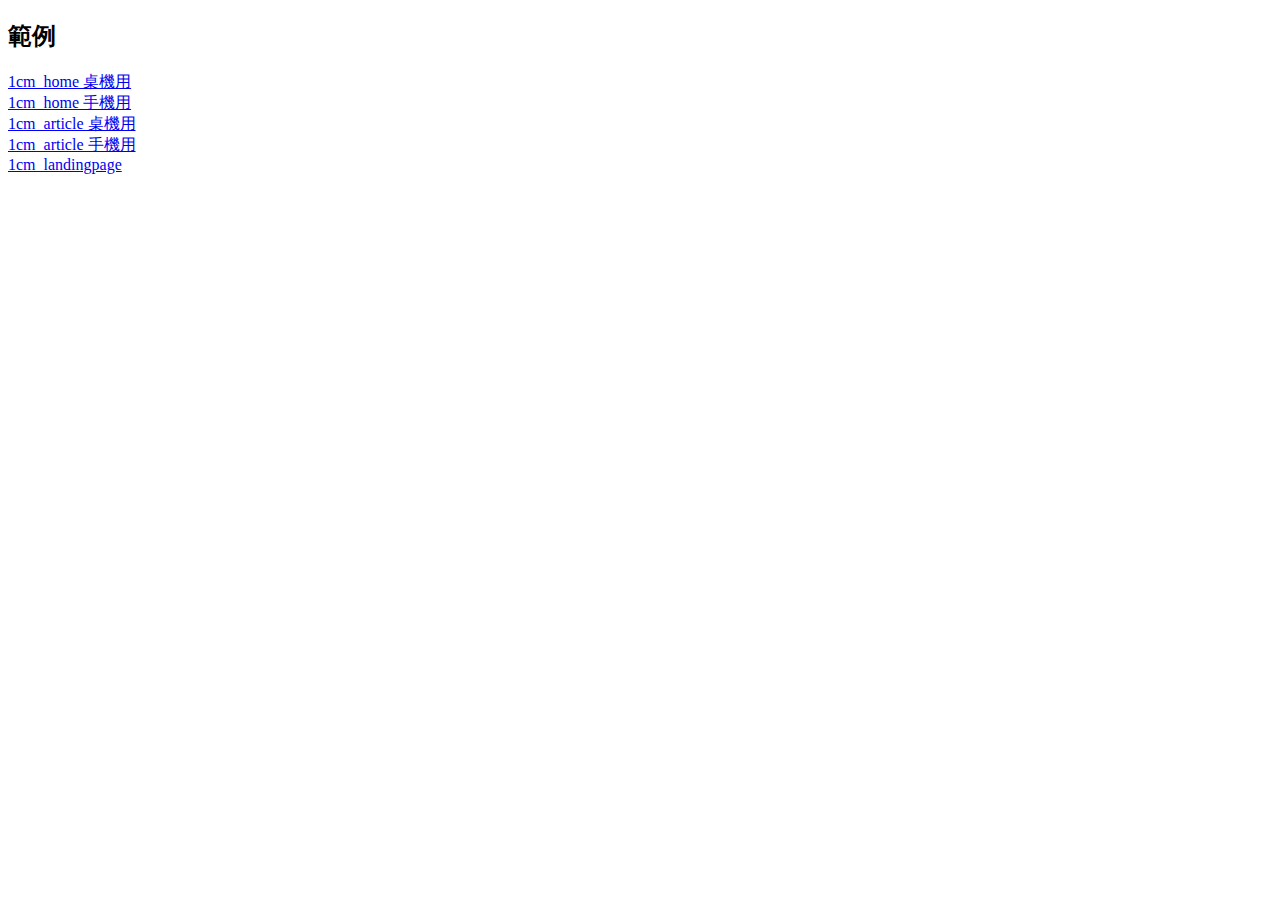
<file: ysm/1cm/index.html>
<!DOCTYPE html PUBLIC "-//W3C//DTD XHTML 1.0 Transitional//EN" "http://www.w3.org/TR/xhtml1/DTD/xhtml1-transitional.dtd">
<html xmlns="http://www.w3.org/1999/xhtml">
  <head>
    <meta http-equiv="Content-Type" content="text/html; charset=utf-8" />
    <title>1cm test</title>
  </head>
  <body>
<h2>範例</h2>
<a href="1cm_home_pc.html">1cm_home 桌機用</a><br/>
<a href="1cm_home_mo.html">1cm_home 手機用</a><br/>
<a href="1cm_article_pc.html">1cm_article 桌機用</a><br/>
<a href="1cm_article_mo.html">1cm_article 手機用</a><br/>
<a href="site.html">1cm_landingpage</a><br/>


  </body>
</html>
</file>
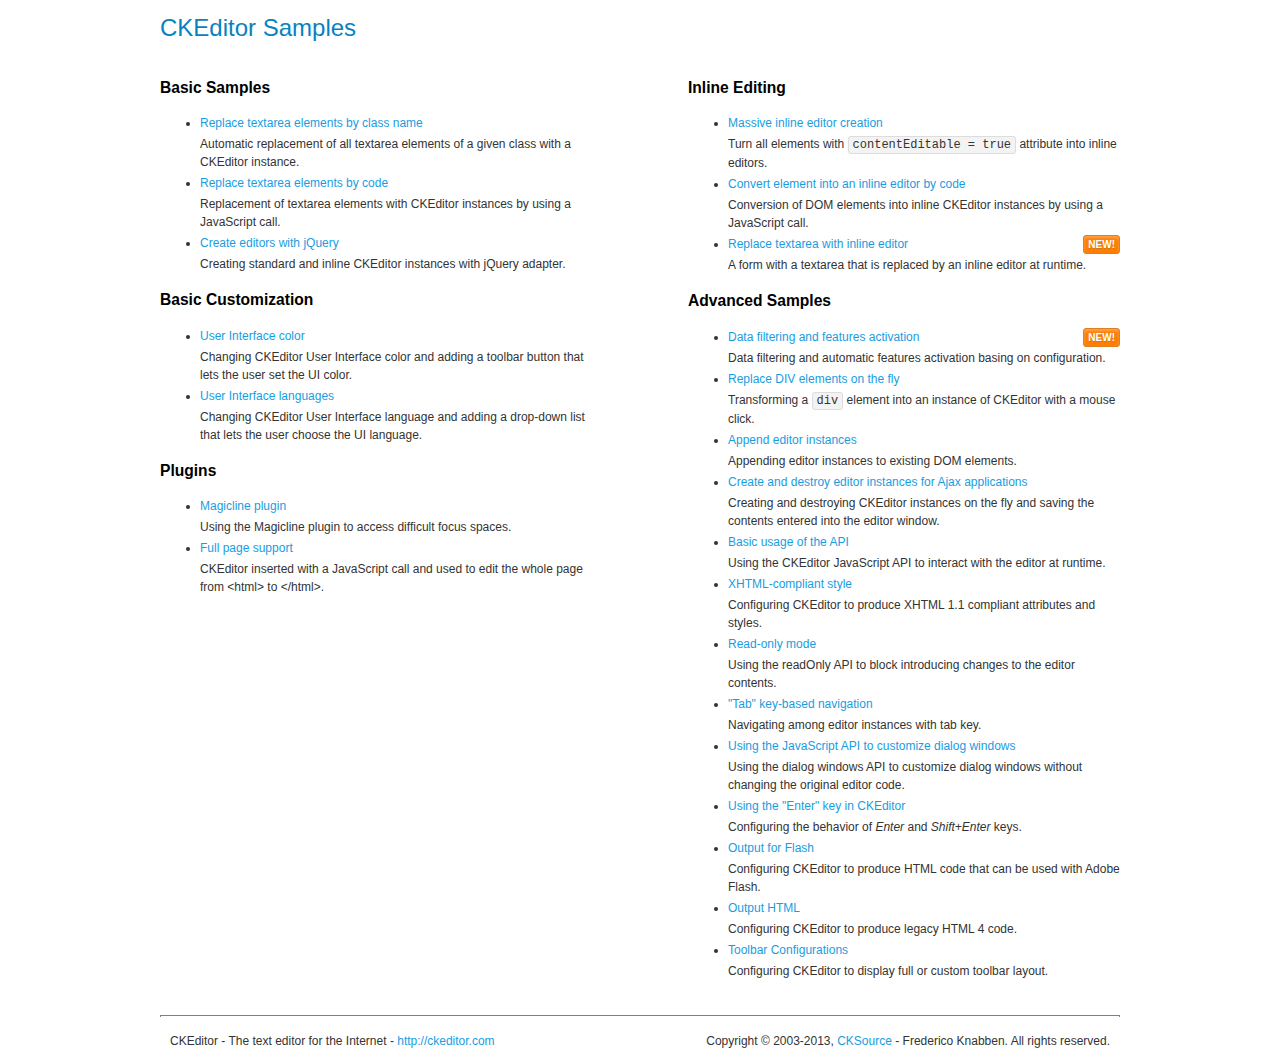
<file: ui/ckeditor/samples/index.html>
<!DOCTYPE html>
<!--
Copyright (c) 2003-2013, CKSource - Frederico Knabben. All rights reserved.
For licensing, see LICENSE.md or http://ckeditor.com/license
-->
<html>
<head>
	<title>CKEditor Samples</title>
	<meta charset="utf-8">
	<link rel="stylesheet" href="sample.css">
</head>
<body>
	<h1 class="samples">
		CKEditor Samples
	</h1>
	<div class="twoColumns">
		<div class="twoColumnsLeft">
			<h2 class="samples">
				Basic Samples
			</h2>
			<dl class="samples">
				<dt><a class="samples" href="replacebyclass.html">Replace textarea elements by class name</a></dt>
				<dd>Automatic replacement of all textarea elements of a given class with a CKEditor instance.</dd>

				<dt><a class="samples" href="replacebycode.html">Replace textarea elements by code</a></dt>
				<dd>Replacement of textarea elements with CKEditor instances by using a JavaScript call.</dd>

				<dt><a class="samples" href="jquery.html">Create editors with jQuery</a></dt>
				<dd>Creating standard and inline CKEditor instances with jQuery adapter.</dd>
			</dl>

			<h2 class="samples">
				Basic Customization
			</h2>
			<dl class="samples">
				<dt><a class="samples" href="uicolor.html">User Interface color</a></dt>
				<dd>Changing CKEditor User Interface color and adding a toolbar button that lets the user set the UI color.</dd>

				<dt><a class="samples" href="uilanguages.html">User Interface languages</a></dt>
				<dd>Changing CKEditor User Interface language and adding a drop-down list that lets the user choose the UI language.</dd>
			</dl>


			<h2 class="samples">Plugins</h2>
<dl class="samples">
<dt><a class="samples" href="plugins/magicline/magicline.html">Magicline plugin</a></dt>
<dd>Using the Magicline plugin to access difficult focus spaces.</dd>

<dt><a class="samples" href="plugins/wysiwygarea/fullpage.html">Full page support</a></dt>
<dd>CKEditor inserted with a JavaScript call and used to edit the whole page from &lt;html&gt; to &lt;/html&gt;.</dd>
</dl>
		</div>
		<div class="twoColumnsRight">
			<h2 class="samples">
				Inline Editing
			</h2>
			<dl class="samples">
				<dt><a class="samples" href="inlineall.html">Massive inline editor creation</a></dt>
				<dd>Turn all elements with <code>contentEditable = true</code> attribute into inline editors.</dd>

				<dt><a class="samples" href="inlinebycode.html">Convert element into an inline editor by code</a></dt>
				<dd>Conversion of DOM elements into inline CKEditor instances by using a JavaScript call.</dd>

				<dt><a class="samples" href="inlinetextarea.html">Replace textarea with inline editor</a> <span class="new">New!</span></dt>
				<dd>A form with a textarea that is replaced by an inline editor at runtime.</dd>

				
			</dl>

			<h2 class="samples">
				Advanced Samples
			</h2>
			<dl class="samples">
				<dt><a class="samples" href="datafiltering.html">Data filtering and features activation</a> <span class="new">New!</span></dt>
				<dd>Data filtering and automatic features activation basing on configuration.</dd>

				<dt><a class="samples" href="divreplace.html">Replace DIV elements on the fly</a></dt>
				<dd>Transforming a <code>div</code> element into an instance of CKEditor with a mouse click.</dd>

				<dt><a class="samples" href="appendto.html">Append editor instances</a></dt>
				<dd>Appending editor instances to existing DOM elements.</dd>

				<dt><a class="samples" href="ajax.html">Create and destroy editor instances for Ajax applications</a></dt>
				<dd>Creating and destroying CKEditor instances on the fly and saving the contents entered into the editor window.</dd>

				<dt><a class="samples" href="api.html">Basic usage of the API</a></dt>
				<dd>Using the CKEditor JavaScript API to interact with the editor at runtime.</dd>

				<dt><a class="samples" href="xhtmlstyle.html">XHTML-compliant style</a></dt>
				<dd>Configuring CKEditor to produce XHTML 1.1 compliant attributes and styles.</dd>

				<dt><a class="samples" href="readonly.html">Read-only mode</a></dt>
				<dd>Using the readOnly API to block introducing changes to the editor contents.</dd>

				<dt><a class="samples" href="tabindex.html">"Tab" key-based navigation</a></dt>
				<dd>Navigating among editor instances with tab key.</dd>


				
<dt><a class="samples" href="plugins/dialog/dialog.html">Using the JavaScript API to customize dialog windows</a></dt>
<dd>Using the dialog windows API to customize dialog windows without changing the original editor code.</dd>

<dt><a class="samples" href="plugins/enterkey/enterkey.html">Using the &quot;Enter&quot; key in CKEditor</a></dt>
<dd>Configuring the behavior of <em>Enter</em> and <em>Shift+Enter</em> keys.</dd>

<dt><a class="samples" href="plugins/htmlwriter/outputforflash.html">Output for Flash</a></dt>
<dd>Configuring CKEditor to produce HTML code that can be used with Adobe Flash.</dd>

<dt><a class="samples" href="plugins/htmlwriter/outputhtml.html">Output HTML</a></dt>
<dd>Configuring CKEditor to produce legacy HTML 4 code.</dd>

<dt><a class="samples" href="plugins/toolbar/toolbar.html">Toolbar Configurations</a></dt>
<dd>Configuring CKEditor to display full or custom toolbar layout.</dd>

			</dl>
		</div>
	</div>
	<div id="footer">
		<hr>
		<p>
			CKEditor - The text editor for the Internet - <a class="samples" href="http://ckeditor.com/">http://ckeditor.com</a>
		</p>
		<p id="copy">
			Copyright &copy; 2003-2013, <a class="samples" href="http://cksource.com/">CKSource</a> - Frederico Knabben. All rights reserved.
		</p>
	</div>
</body>
</html>
</file>
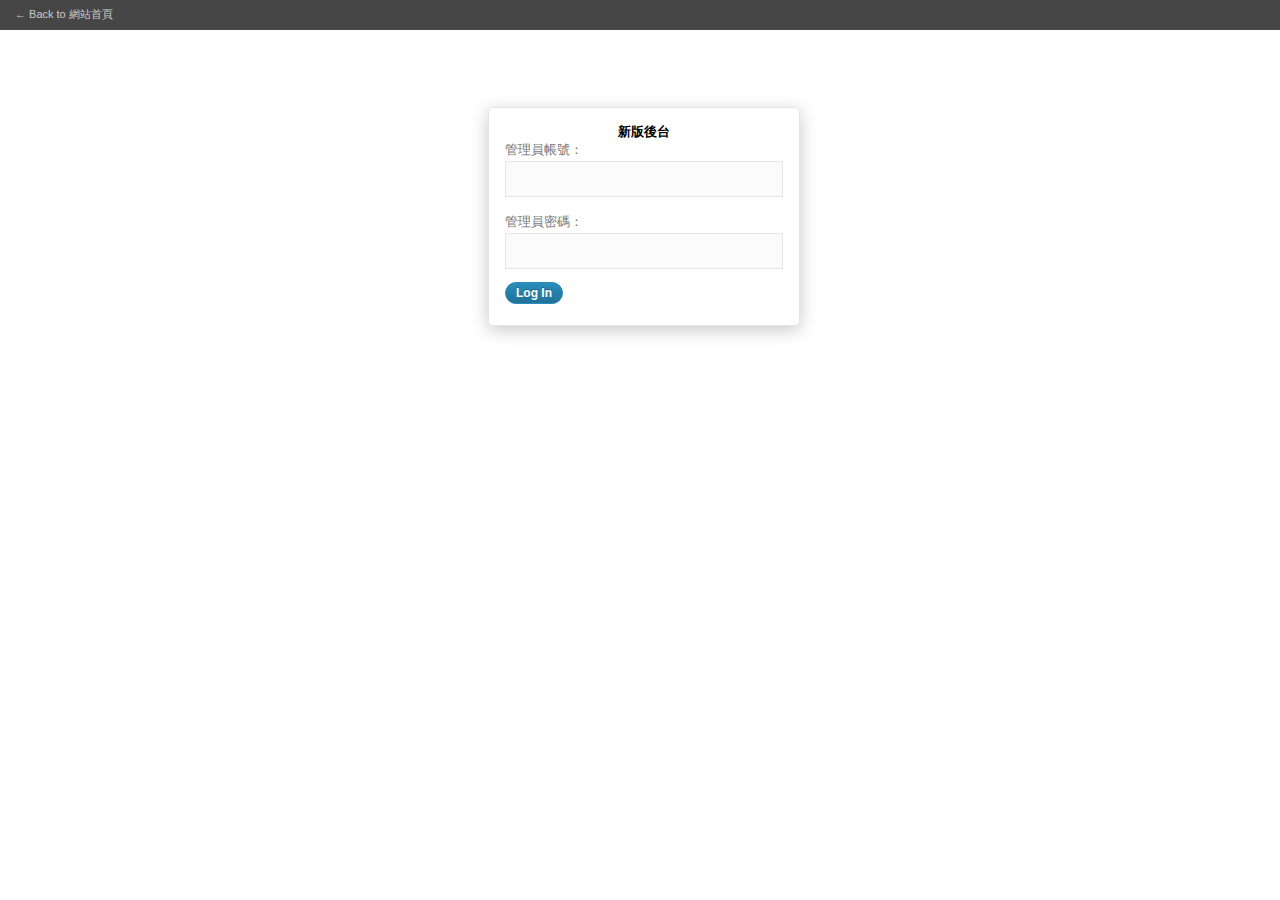
<file: Web_Manage/login.html>
<!doctype html>
<html>
<head>
<title>管理員系統 &rsaquo; Log In</title>
<meta charset="utf-8" />
<link rel='stylesheet'  href='css/login.css' media='all' />
<link rel="icon" href="../images/1cm_icon.png" type="image/png" />
<script src="../scripts/jquery-1.6.1rc1.min.js"></script>
<script src="../scripts/public.js"></script>
<script>
$(function(){
	$("form").submit(function(){
		var re = true;
		if(re){re = isnull("uid", "管理員帳號", 0, 1, 30);}
		if(re){re = isnull("pwd", "管理員密碼", 0, 1, 30);}
		if(!re){
			alert(err_msg)
			return false;
		}
		return true;
	});
});
</script>
</head>
<body class="login">
<div id="login">
    <form name="loginform" id="loginform" action="checklogin.php" method="post">
        <center><h3>新版後台</h3></center>
        <p>
            <label>管理員帳號：<br />
                <input type="text" name="uid" id="uid" class="input" size="20" tabindex="10" />
            </label>
        </p>
        <p>
            <label>管理員密碼：<br />
                <input type="password" name="pwd" id="pwd" class="input" value="" size="20" tabindex="20" />
            </label>
        </p>
        <p class="forgetmenot">
            <input type="submit" name="mg-submit" id="mg-submit" class="button-primary" value="Log In" tabindex="100" />
        </p>
        <p class="submit"> </p>
    </form>
    <p id="nav">
    <p id="backtoblog"><a href="../" >&larr; Back to 網站首頁</a></p>
</div>
</body>
</html>
</file>
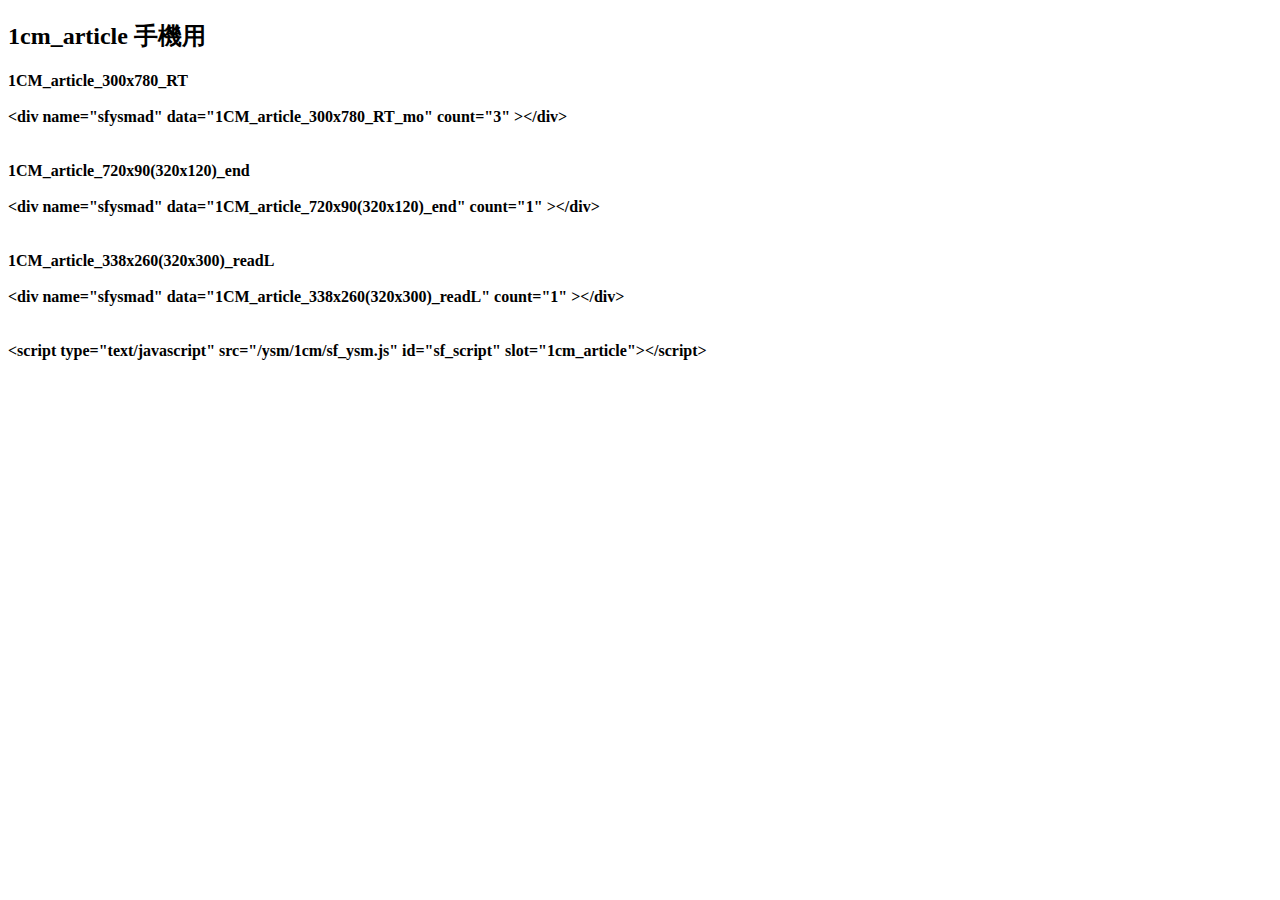
<file: ysm/1cm/1cm_article_mo.html>
<!DOCTYPE html PUBLIC "-//W3C//DTD XHTML 1.0 Transitional//EN" "http://www.w3.org/TR/xhtml1/DTD/xhtml1-transitional.dtd">
<html xmlns="http://www.w3.org/1999/xhtml">
  <head>
    <meta http-equiv="Content-Type" content="text/html; charset=utf-8" />
    <title>1cm_article 手機用</title>
	<link rel="stylesheet" href="http://onecentimetre.com/css/normalize.css">
	<link rel="stylesheet" href="http://onecentimetre.com/css/style.css">
	<link rel="stylesheet" href="http://onecentimetre.com/css/bootstrap.css">
    <style>
      .CLEAR_sf{
	clear:both;
	height:0px;
	padding:0px;
	margin:0px;
	_margin-top:-18px;}	
	</style>
  </head>
  <body>
    <h2>1cm_article 手機用</h2>
    
	<b>1CM_article_300x780_RT<b><br/><br/>
    <b>&lt;div name=&quot;sfysmad&quot; data=&quot;1CM_article_300x780_RT_mo&quot; count=&quot;3&quot; &gt;&lt;/div&gt;</b><br/><br/>
    <div name="sfysmad" data="1CM_article_300x780_RT_mo" count="3"></div><br/>

    <div class="CLEAR_sf"></div>

	<b>1CM_article_720x90(320x120)_end<b><br/><br/>
    <b>&lt;div name=&quot;sfysmad&quot; data=&quot;1CM_article_720x90(320x120)_end&quot; count=&quot;1&quot; &gt;&lt;/div&gt;</b><br/><br/>
    <div name="sfysmad" data="1CM_article_720x90(320x120)_end" count="1"></div><br/>

    <div class="CLEAR_sf"></div>

	<b>1CM_article_338x260(320x300)_readL<b><br/><br/>
    <b>&lt;div name=&quot;sfysmad&quot; data=&quot;1CM_article_338x260(320x300)_readL&quot; count=&quot;1&quot; &gt;&lt;/div&gt;</b><br/><br/>
    <div name="sfysmad" data="1CM_article_338x260(320x300)_readL" count="1"></div><br/>

    <div class="CLEAR_sf"></div>

    <b>&lt;script type=&quot;text/javascript&quot; src=&quot;/ysm/1cm/sf_ysm.js&quot; id=&quot;sf_script&quot; slot=&quot;1cm_article&quot;&gt;&lt;/script&gt;</b><br/><br/>
    <script type="text/javascript" src="/ysm/1cm/sf_ysm.js" id="sf_script" slot="1cm_article"></script>

  </body>
</html>
</file>
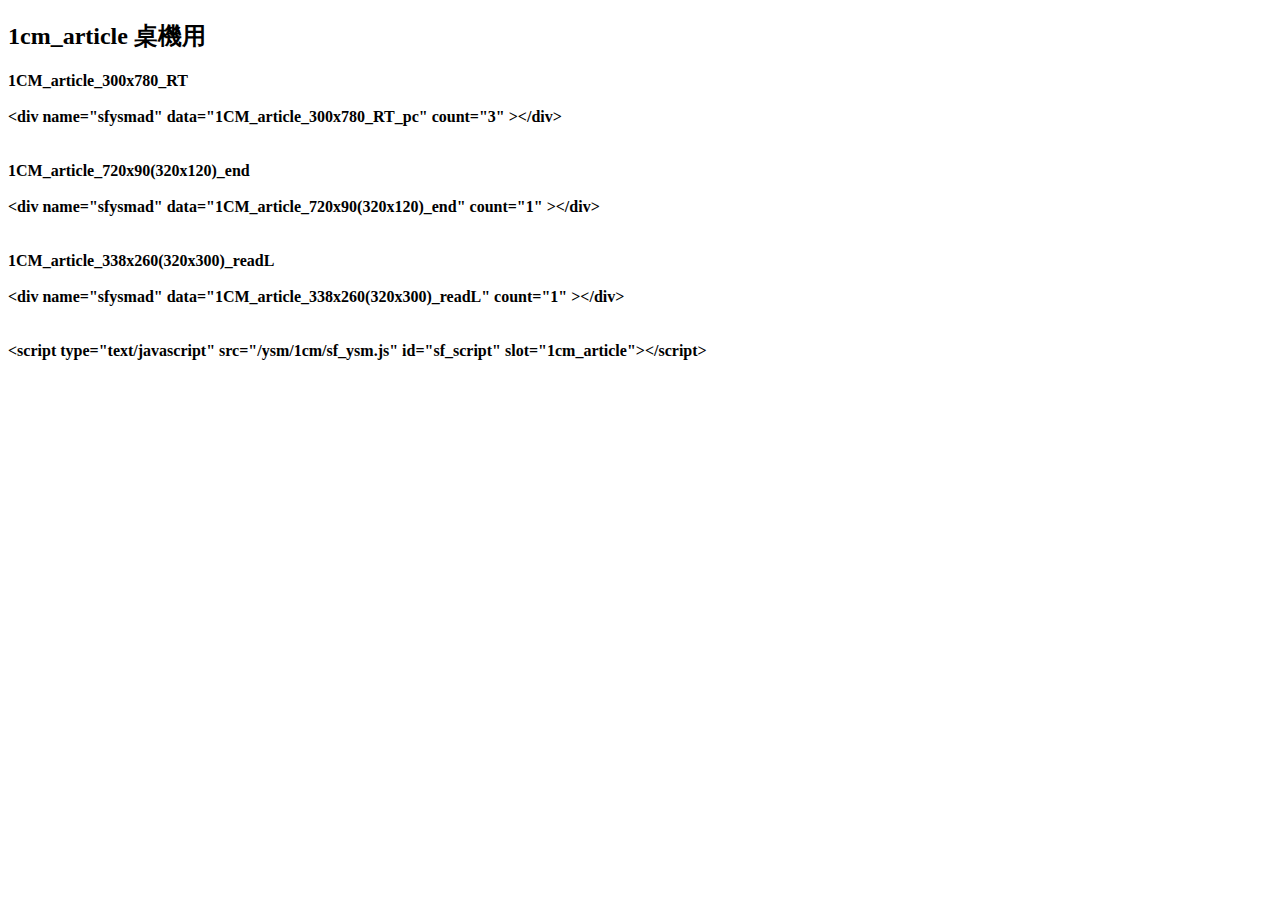
<file: ysm/1cm/1cm_article_pc.html>
<!DOCTYPE html PUBLIC "-//W3C//DTD XHTML 1.0 Transitional//EN" "http://www.w3.org/TR/xhtml1/DTD/xhtml1-transitional.dtd">
<html xmlns="http://www.w3.org/1999/xhtml">
  <head>
    <meta http-equiv="Content-Type" content="text/html; charset=utf-8" />
    <title>1cm_article 桌機用</title>
	<link rel="stylesheet" href="http://onecentimetre.com/css/normalize.css">
	<link rel="stylesheet" href="http://onecentimetre.com/css/style.css">
	<link rel="stylesheet" href="http://onecentimetre.com/css/bootstrap.css">
    <style>
      .CLEAR_sf{
	clear:both;
	height:0px;
	padding:0px;
	margin:0px;
	_margin-top:-18px;}	
	</style>
  </head>
  <body>
    <h2>1cm_article 桌機用</h2>
    
	<b>1CM_article_300x780_RT<b><br/><br/>
    <b>&lt;div name=&quot;sfysmad&quot; data=&quot;1CM_article_300x780_RT_pc&quot; count=&quot;3&quot; &gt;&lt;/div&gt;</b><br/><br/>
    <div name="sfysmad" data="1CM_article_300x780_RT_pc" count="3"></div><br/>

    <div class="CLEAR_sf"></div>

	<b>1CM_article_720x90(320x120)_end<b><br/><br/>
    <b>&lt;div name=&quot;sfysmad&quot; data=&quot;1CM_article_720x90(320x120)_end&quot; count=&quot;1&quot; &gt;&lt;/div&gt;</b><br/><br/>
    <div name="sfysmad" data="1CM_article_720x90(320x120)_end" count="1"></div><br/>

    <div class="CLEAR_sf"></div>

	<b>1CM_article_338x260(320x300)_readL<b><br/><br/>
    <b>&lt;div name=&quot;sfysmad&quot; data=&quot;1CM_article_338x260(320x300)_readL&quot; count=&quot;1&quot; &gt;&lt;/div&gt;</b><br/><br/>
    <div name="sfysmad" data="1CM_article_338x260(320x300)_readL" count="1"></div><br/>

    <div class="CLEAR_sf"></div>

    <b>&lt;script type=&quot;text/javascript&quot; src=&quot;/ysm/1cm/sf_ysm.js&quot; id=&quot;sf_script&quot; slot=&quot;1cm_article&quot;&gt;&lt;/script&gt;</b><br/><br/>
    
	<script type="text/javascript" src="/ysm/1cm/sf_ysm.js" id="sf_script" slot="1cm_article"></script>

  </body>
</html>
</file>
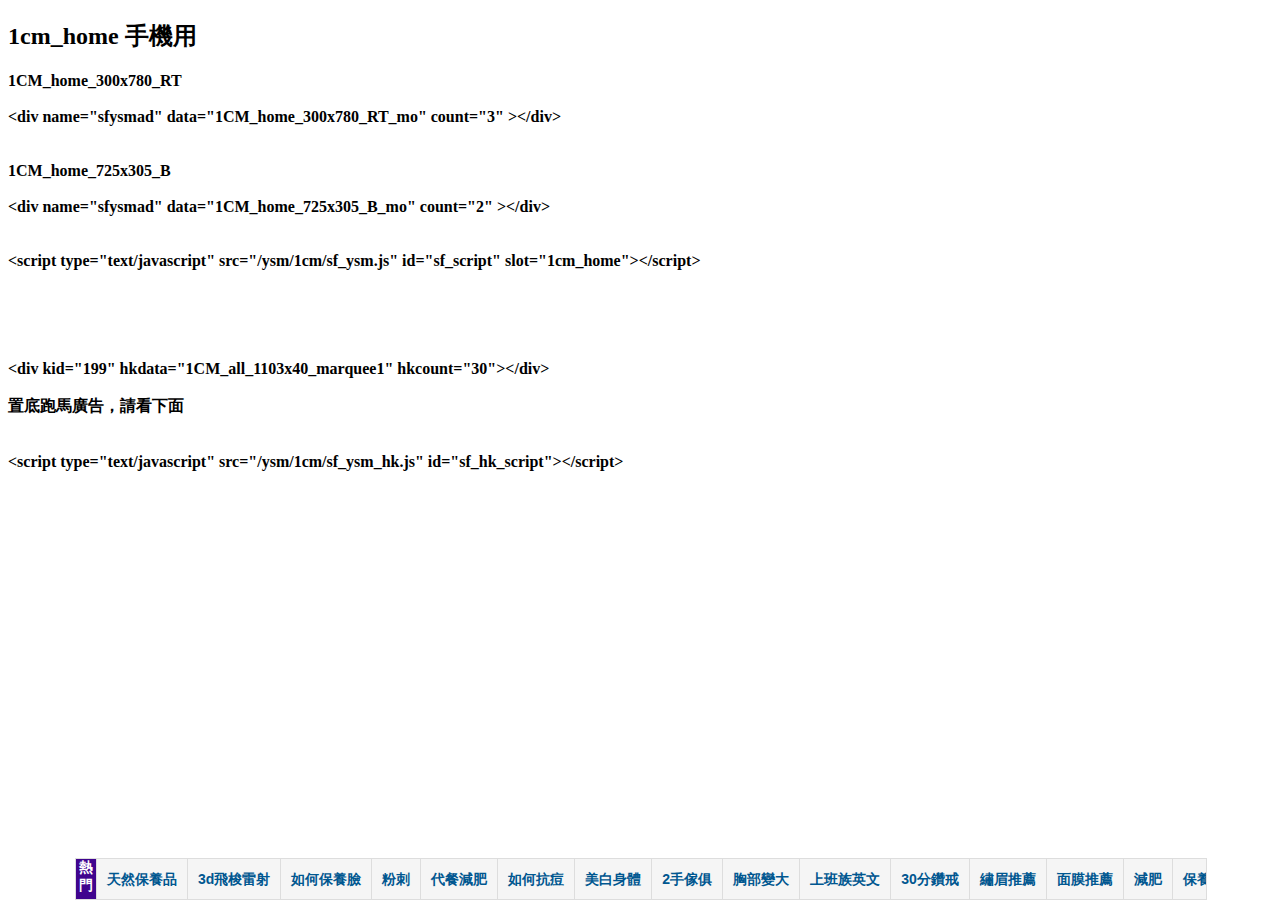
<file: ysm/1cm/1cm_home_mo.html>
<!DOCTYPE html PUBLIC "-//W3C//DTD XHTML 1.0 Transitional//EN" "http://www.w3.org/TR/xhtml1/DTD/xhtml1-transitional.dtd">
<html xmlns="http://www.w3.org/1999/xhtml">
  <head>
    <meta http-equiv="Content-Type" content="text/html; charset=utf-8" />
    <title>1cm_home 手機用</title>
	<link rel="stylesheet" href="http://onecentimetre.com/css/normalize.css">
	<link rel="stylesheet" href="http://onecentimetre.com/css/style.css">
	<link rel="stylesheet" href="http://onecentimetre.com/css/bootstrap.css">
    <style>
      .CLEAR_sf{
	clear:both;
	height:0px;
	padding:0px;
	margin:0px;
	_margin-top:-18px;}	
	</style>
  </head>
  <body>
    <h2>1cm_home 手機用</h2>
    
	<b>1CM_home_300x780_RT<b><br/><br/>
    <b>&lt;div name=&quot;sfysmad&quot; data=&quot;1CM_home_300x780_RT_mo&quot; count=&quot;3&quot; &gt;&lt;/div&gt;</b><br/><br/>
    <div name="sfysmad" data="1CM_home_300x780_RT_mo" count="3"></div><br/>

    <div class="CLEAR_sf"></div>

    <b>1CM_home_725x305_B<b><br/><br/>
    <b>&lt;div name=&quot;sfysmad&quot; data=&quot;1CM_home_725x305_B_mo&quot; count=&quot;2&quot; &gt;&lt;/div&gt;</b><br/><br/>
    <div class="like_section">
    <div name="sfysmad" data="1CM_home_725x305_B_mo" count="2"></div><br/>
	</div>

    <div class="CLEAR_sf"></div>

    <b>&lt;script type=&quot;text/javascript&quot; src=&quot;/ysm/1cm/sf_ysm.js&quot; id=&quot;sf_script&quot; slot=&quot;1cm_home&quot;&gt;&lt;/script&gt;</b><br/><br/>
    <script type="text/javascript" src="/ysm/1cm/sf_ysm.js" id="sf_script" slot="1cm_home"></script>

    <br/><br/>
    <br/><br/>

	<b>&lt;div kid=&quot;199&quot; hkdata=&quot;1CM_all_1103x40_marquee1&quot; hkcount=&quot;30&quot;&gt;&lt;/div&gt;</b><br/><br/>
	<b>置底跑馬廣告，請看下面<br/><br/>
    <div kid="212" hkdata="1CM_all_1103x40_marquee1" hkcount="30"></div><br/>

    <div class="CLEAR_sf"></div>

    <b>&lt;script type=&quot;text/javascript&quot; src=&quot;/ysm/1cm/sf_ysm_hk.js&quot; id=&quot;sf_hk_script&quot;&gt;&lt;/script&gt;</b><br/>
    <script type="text/javascript" src="/ysm/1cm/sf_ysm_hk.js" id="sf_hk_script"></script>

    <br/><br/>
    <br/><br/>
    <br/><br/>
    <br/><br/>
    <br/><br/>
  </body>
</html>
</file>
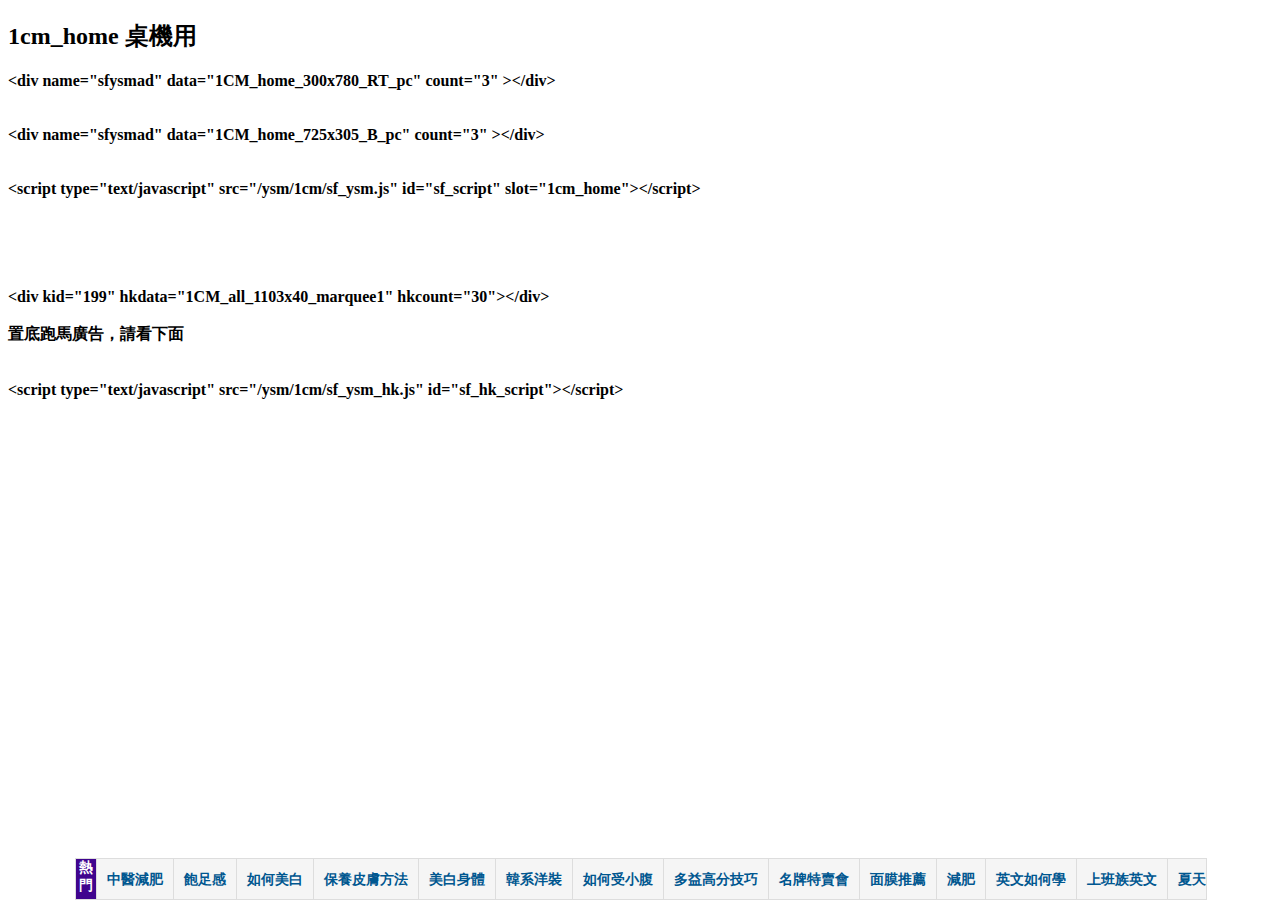
<file: ysm/1cm/1cm_home_pc.html>
<!DOCTYPE html PUBLIC "-//W3C//DTD XHTML 1.0 Transitional//EN" "http://www.w3.org/TR/xhtml1/DTD/xhtml1-transitional.dtd">
<html xmlns="http://www.w3.org/1999/xhtml">
  <head>
    <meta http-equiv="Content-Type" content="text/html; charset=utf-8" />
    <title>1cm_home 桌機用</title>
	<link rel="stylesheet" href="http://onecentimetre.com/css/normalize.css">
	<link rel="stylesheet" href="http://onecentimetre.com/css/style.css">
	<link rel="stylesheet" href="http://onecentimetre.com/css/bootstrap.css">
    <style>
      .CLEAR_sf{
	clear:both;
	height:0px;
	padding:0px;
	margin:0px;
	_margin-top:-18px;}	
	</style>
  </head>
  <body>
    <h2>1cm_home 桌機用</h2>
    
    <b>&lt;div name=&quot;sfysmad&quot; data=&quot;1CM_home_300x780_RT_pc&quot; count=&quot;3&quot; &gt;&lt;/div&gt;</b><br/><br/>
    <div name="sfysmad" data="1CM_home_300x780_RT_pc" count="3"></div><br/>

    <div class="CLEAR_sf"></div>

    <b>&lt;div name=&quot;sfysmad&quot; data=&quot;1CM_home_725x305_B_pc&quot; count=&quot;3&quot; &gt;&lt;/div&gt;</b><br/><br/>
    <div class="like_section">
	<div name="sfysmad" data="1CM_home_725x305_B_pc" count="3"></div><br/>
	</div>

    <div class="CLEAR_sf"></div>

	<b>&lt;script type=&quot;text/javascript&quot; src=&quot;/ysm/1cm/sf_ysm.js&quot; id=&quot;sf_script&quot; slot=&quot;1cm_home&quot;&gt;&lt;/script&gt;</b><br/><br/>
    <script type="text/javascript" src="/ysm/1cm/sf_ysm.js" id="sf_script" slot="1cm_home"></script>

    <br/><br/>
    <br/><br/>

	<b>&lt;div kid=&quot;199&quot; hkdata=&quot;1CM_all_1103x40_marquee1&quot; hkcount=&quot;30&quot;&gt;&lt;/div&gt;</b><br/><br/>
	<b>置底跑馬廣告，請看下面<br/><br/>
    <div kid="212" hkdata="1CM_all_1103x40_marquee1" hkcount="30"></div><br/>

    <div class="CLEAR_sf"></div>

    <b>&lt;script type=&quot;text/javascript&quot; src=&quot;/ysm/1cm/sf_ysm_hk.js&quot; id=&quot;sf_hk_script&quot;&gt;&lt;/script&gt;</b><br/>
    <script type="text/javascript" src="/ysm/1cm/sf_ysm_hk.js" id="sf_hk_script"></script>

    <br/><br/>
    <br/><br/>
    <br/><br/>
    <br/><br/>
    <br/><br/>
  </body>
</html>
</file>
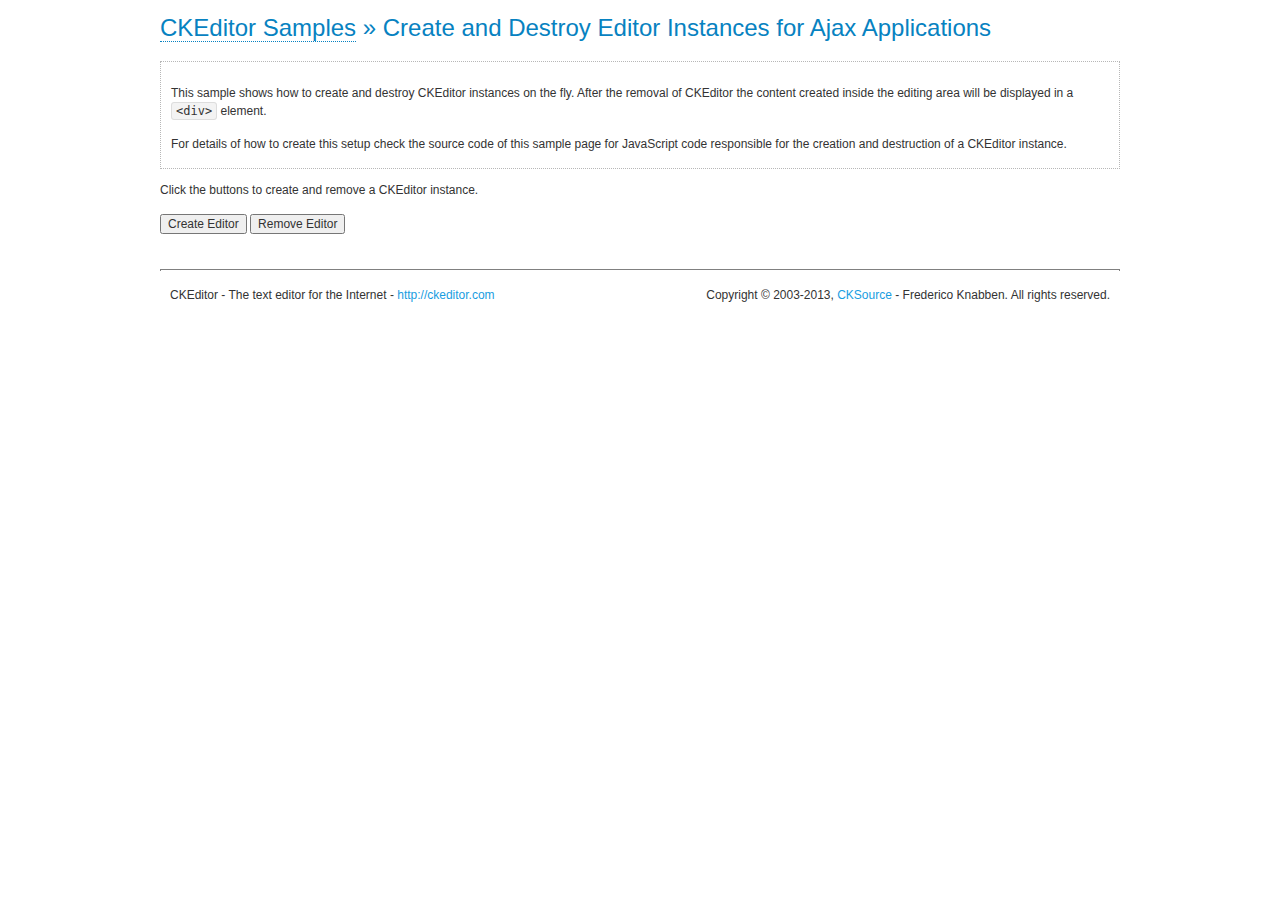
<file: ui/ckeditor/samples/ajax.html>
<!DOCTYPE html>
<!--
Copyright (c) 2003-2013, CKSource - Frederico Knabben. All rights reserved.
For licensing, see LICENSE.md or http://ckeditor.com/license
-->
<html>
<head>
	<title>Ajax &mdash; CKEditor Sample</title>
	<meta charset="utf-8">
	<script src="../ckeditor.js"></script>
	<link rel="stylesheet" href="sample.css">
	<script>

		var editor, html = '';

		function createEditor() {
			if ( editor )
				return;

			// Create a new editor inside the <div id="editor">, setting its value to html
			var config = {};
			editor = CKEDITOR.appendTo( 'editor', config, html );
		}

		function removeEditor() {
			if ( !editor )
				return;

			// Retrieve the editor contents. In an Ajax application, this data would be
			// sent to the server or used in any other way.
			document.getElementById( 'editorcontents' ).innerHTML = html = editor.getData();
			document.getElementById( 'contents' ).style.display = '';

			// Destroy the editor.
			editor.destroy();
			editor = null;
		}

	</script>
</head>
<body>
	<h1 class="samples">
		<a href="index.html">CKEditor Samples</a> &raquo; Create and Destroy Editor Instances for Ajax Applications
	</h1>
	<div class="description">
		<p>
			This sample shows how to create and destroy CKEditor instances on the fly. After the removal of CKEditor the content created inside the editing
			area will be displayed in a <code>&lt;div&gt;</code> element.
		</p>
		<p>
			For details of how to create this setup check the source code of this sample page
			for JavaScript code responsible for the creation and destruction of a CKEditor instance.
		</p>
	</div>
	<p>Click the buttons to create and remove a CKEditor instance.</p>
	<p>
		<input onclick="createEditor();" type="button" value="Create Editor">
		<input onclick="removeEditor();" type="button" value="Remove Editor">
	</p>
	<!-- This div will hold the editor. -->
	<div id="editor">
	</div>
	<div id="contents" style="display: none">
		<p>
			Edited Contents:
		</p>
		<!-- This div will be used to display the editor contents. -->
		<div id="editorcontents">
		</div>
	</div>
	<div id="footer">
		<hr>
		<p>
			CKEditor - The text editor for the Internet - <a class="samples" href="http://ckeditor.com/">http://ckeditor.com</a>
		</p>
		<p id="copy">
			Copyright &copy; 2003-2013, <a class="samples" href="http://cksource.com/">CKSource</a> - Frederico
			Knabben. All rights reserved.
		</p>
	</div>
</body>
</html>
</file>
<file: ui/ckeditor/samples/sample.css>
/*
Copyright (c) 2003-2013, CKSource - Frederico Knabben. All rights reserved.
For licensing, see LICENSE.md or http://ckeditor.com/license
*/

html, body, h1, h2, h3, h4, h5, h6, div, span, blockquote, p, address, form, fieldset, img, ul, ol, dl, dt, dd, li, hr, table, td, th, strong, em, sup, sub, dfn, ins, del, q, cite, var, samp, code, kbd, tt, pre
{
	line-height: 1.5em;
}

body
{
	padding: 10px 30px;
}

input, textarea, select, option, optgroup, button, td, th
{
	font-size: 100%;
}

pre, code, kbd, samp, tt
{
	font-family: monospace,monospace;
	font-size: 1em;
}

body {
    width: 960px;
    margin: 0 auto;
}

code
{
	background: #f3f3f3;
	border: 1px solid #ddd;
	padding: 1px 4px;

	-moz-border-radius: 3px;
	-webkit-border-radius: 3px;
	border-radius: 3px;
}

abbr
{
	border-bottom: 1px dotted #555;
	cursor: pointer;
}

.new, .beta
{
	text-transform: uppercase;
	font-size: 10px;
	font-weight: bold;
	padding: 1px 4px;
	margin: 0 0 0 5px;
	color: #fff;
	float: right;

	-moz-border-radius: 3px;
	-webkit-border-radius: 3px;
	border-radius: 3px;
}

.new
{
	background: #FF7E00;
	border: 1px solid #DA8028;
	text-shadow: 0 1px 0 #C97626;

	-moz-box-shadow: 0 2px 3px 0 #FFA54E inset;
	-webkit-box-shadow: 0 2px 3px 0 #FFA54E inset;
	box-shadow: 0 2px 3px 0 #FFA54E inset;
}

.beta
{
	background: #18C0DF;
	border: 1px solid #19AAD8;
	text-shadow: 0 1px 0 #048CAD;
	font-style: italic;

	-moz-box-shadow: 0 2px 3px 0 #50D4FD inset;
	-webkit-box-shadow: 0 2px 3px 0 #50D4FD inset;
	box-shadow: 0 2px 3px 0 #50D4FD inset;
}

h1.samples
{
	color: #0782C1;
	font-size: 200%;
	font-weight: normal;
	margin: 0;
	padding: 0;
}

h1.samples a
{
	color: #0782C1;
	text-decoration: none;
	border-bottom: 1px dotted #0782C1;
}

.samples a:hover
{
	border-bottom: 1px dotted #0782C1;
}

h2.samples
{
	color: #000000;
	font-size: 130%;
	margin: 15px 0 0 0;
	padding: 0;
}

p, blockquote, address, form, pre, dl, h1.samples, h2.samples
{
	margin-bottom: 15px;
}

ul.samples
{
	margin-bottom: 15px;
}

.clear
{
	clear: both;
}

fieldset
{
	margin: 0;
	padding: 10px;
}

body, input, textarea
{
	color: #333333;
	font-family: Arial, Helvetica, sans-serif;
}

body
{
	font-size: 75%;
}

a.samples
{
	color: #189DE1;
	text-decoration: none;
}

form
{
	margin: 0;
	padding: 0;
}

pre.samples
{
	background-color: #F7F7F7;
	border: 1px solid #D7D7D7;
	overflow: auto;
	padding: 0.25em;
	white-space: pre-wrap; /* CSS 2.1 */
	word-wrap: break-word; /* IE7 */
	-moz-tab-size: 4;
	-o-tab-size: 4;
	-webkit-tab-size: 4;
	tab-size: 4;
}

#footer
{
	clear: both;
	padding-top: 10px;
}

#footer hr
{
	margin: 10px 0 15px 0;
	height: 1px;
	border: solid 1px gray;
	border-bottom: none;
}

#footer p
{
	margin: 0 10px 10px 10px;
	float: left;
}

#footer #copy
{
	float: right;
}

#outputSample
{
	width: 100%;
	table-layout: fixed;
}

#outputSample thead th
{
	color: #dddddd;
	background-color: #999999;
	padding: 4px;
	white-space: nowrap;
}

#outputSample tbody th
{
	vertical-align: top;
	text-align: left;
}

#outputSample pre
{
	margin: 0;
	padding: 0;
}

.description
{
	border: 1px dotted #B7B7B7;
	margin-bottom: 10px;
	padding: 10px 10px 0;
	overflow: hidden;
}

label
{
	display: block;
	margin-bottom: 6px;
}

/**
 *	CKEditor editables are automatically set with the "cke_editable" class
 *	plus cke_editable_(inline|themed) depending on the editor type.
 */

/* Style a bit the inline editables. */
.cke_editable.cke_editable_inline
{
	cursor: pointer;
}

/* Once an editable element gets focused, the "cke_focus" class is
   added to it, so we can style it differently. */
.cke_editable.cke_editable_inline.cke_focus
{
	box-shadow: inset 0px 0px 20px 3px #ddd, inset 0 0 1px #000;
	outline: none;
	background: #eee;
	cursor: text;
}

/* Avoid pre-formatted overflows inline editable. */
.cke_editable_inline pre
{
	white-space: pre-wrap;
	word-wrap: break-word;
}

/**
 *	Samples index styles.
 */

.twoColumns,
.twoColumnsLeft,
.twoColumnsRight
{
	overflow: hidden;
}

.twoColumnsLeft,
.twoColumnsRight
{
	width: 45%;
}

.twoColumnsLeft
{
	float: left;
}

.twoColumnsRight
{
	float: right;
}

dl.samples
{
	padding: 0 0 0 40px;
}
dl.samples > dt
{
	display: list-item;
	list-style-type: disc;
	list-style-position: outside;
	margin: 0 0 3px;
}
dl.samples > dd
{
	margin: 0 0 3px;
}
.warning
{
    color: #ff0000;
	background-color: #FFCCBA;
    border: 2px dotted #ff0000;
	padding: 15px 10px;
	margin: 10px 0;
}

/* Used on inline samples */

blockquote
{
	font-style: italic;
	font-family: Georgia, Times, "Times New Roman", serif;
	padding: 2px 0;
	border-style: solid;
	border-color: #ccc;
	border-width: 0;
}

.cke_contents_ltr blockquote
{
	padding-left: 20px;
	padding-right: 8px;
	border-left-width: 5px;
}

.cke_contents_rtl blockquote
{
	padding-left: 8px;
	padding-right: 20px;
	border-right-width: 5px;
}

img.right {
    border: 1px solid #ccc;
    float: right;
    margin-left: 15px;
    padding: 5px;
}

img.left {
    border: 1px solid #ccc;
    float: left;
    margin-right: 15px;
    padding: 5px;
}
</file>
<file: Web_Manage/css/login.css>
*{margin:0;padding:0;}
body{
	border-top-width:30px;
	border-top-style:solid;
	font:11px "Lucida Grande",Verdana,Arial,"Bitstream Vera Sans",sans-serif;
}
body.login {
    border-top-color: #464646;
}

#backtoblog a{color:#ccc;}
form{
	margin-left:8px;
	padding:16px 16px 40px 16px;
	font-weight:normal;
	-moz-border-radius:11px;
	-khtml-border-radius:11px;
	-webkit-border-radius:11px;
	border-radius:5px;
	background:#fff;
	border:1px solid #e5e5e5;
	-moz-box-shadow:rgba(200,200,200,1) 0 4px 18px;
	-webkit-box-shadow:rgba(200,200,200,1) 0 4px 18px;
	-khtml-box-shadow:rgba(200,200,200,1) 0 4px 18px;
	box-shadow:rgba(200,200,200,1) 0 4px 18px;
}
form .forgetmenot{
	font-weight:normal;
	float:left;
	margin-bottom:0;
}
.button-primary{
	font-family:"Lucida Grande",Verdana,Arial,"Bitstream Vera Sans",sans-serif;
	padding:3px 10px;
	border:none;font-size:12px;
	border-width:1px;border-style:solid;
	-moz-border-radius:11px;
	-khtml-border-radius:11px;
	-webkit-border-radius:11px;
	border-radius:11px;
	cursor:pointer;
	text-decoration:none;
	margin-top:-3px;
}
#login form p{
	margin-bottom:0;
}
label{
	color:#777;
	font-size:13px;
}
form .forgetmenot label{
	font-size:11px;
	line-height:19px;
}
form .submit,.alignright{
	float:right;
}
form p{
	margin-bottom:24px;
}
h1 a{
	background:url(../images/logo-login.gif) no-repeat top center;
	width:326px;
	height:67px;
	text-indent:-9999px;
	overflow:hidden;
	padding-bottom:15px;display:block;
}
#nav{
	text-shadow:rgba(255,255,255,1) 0 1px 0;
}
#backtoblog a{
	position:absolute;
	top:7px;
	left:15px;
	text-decoration:none;
}
#backtoblog a:hover{
	color:#fff;
}
#login{
	width:320px;
	margin:7em auto;
}
#login_error,.message{
	margin:0 0 16px 8px;
	border-width:1px;
	border-style:solid;
	padding:12px;
	-moz-border-radius:3px;
	-khtml-border-radius:3px;-
	webkit-border-radius:3px;
	border-radius:3px;
}
#nav{
	margin:0 0 0 8px;
	padding:16px;
}
#pwd,#uid,#user_email{
	font-size:24px;
	width:97%;
	padding:3px;
	margin-top:2px;
	margin-right:6px;
	margin-bottom:16px;
	border:1px solid #e5e5e5;
	background:#fbfbfb;
}
input{
	color:#555;
}
.clear{
	clear:both;
}
.log{
	font-size:24px;
	width:97%;
	padding:3px;
	margin-top:2px;
	margin-right:6px;
	margin-bottom:16px;
	border:1px solid #e5e5e5;
	background:#fbfbfb;
}

input.button-primary,button.button-primary,a.button-primary{
	border-color:#298cba;
	font-weight:bold;
	color:#fff;
	background:#21759B url(../images/button-grad.png) repeat-x scroll left top;
	text-shadow:rgba(0,0,0,0.3) 0 -1px 0;
}
input.button-primary:active,button.button-primary:active,a.button-primary:active{
	background:#21759b url(../images/button-grad-active.png) repeat-x scroll left top;color:#eaf2fa;
}
input.button-primary:hover,button.button-primary:hover,a.button-primary:hover,a.button-primary:focus,a.button-primary:active{
	border-color:#13455b;color:#eaf2fa;
}
</file>
